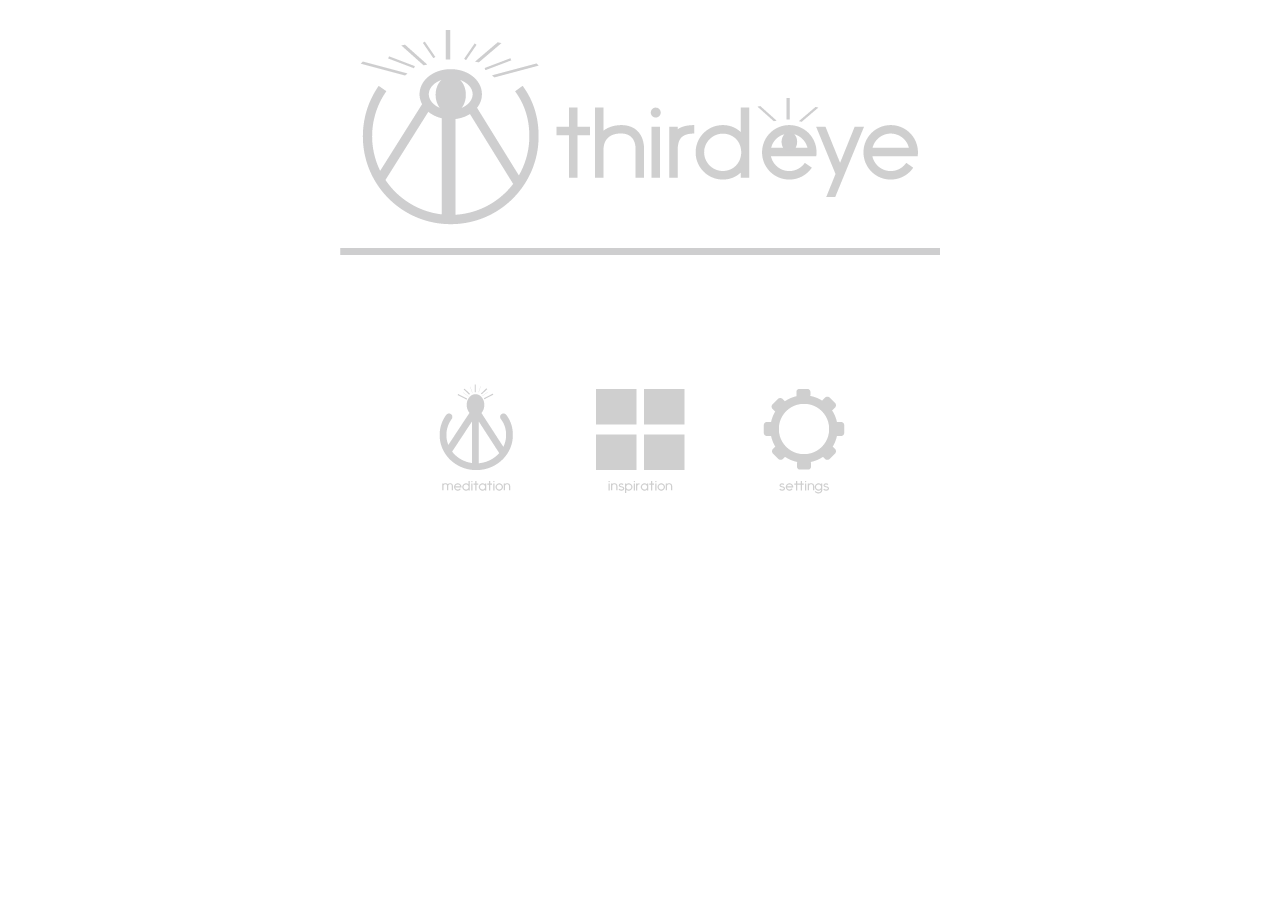
<file: index.html>
<!DOCTYPE html>
<html lang="en">

	<head>
		<meta charset="utf-8">
		<meta http-equiv="X-UA-Compatible" content="IE=edge">
		<meta name="viewport" content="width=device-width, initial scale=1">
		<title>third eye | meditation app</title>
		<link rel="stylesheet" href="css/style.css">
		<script src="https://ajax.googleapis.com/ajax/libs/jquery/2.1.4/jquery.min.js"></script>
		<script src="js/script.js"></script>

	</head>
	

	<body>
		<div class="container">
			<div id="header"><a href="index.html"><img class="banner" src="img/thirdeyelogo.png"></a></div>
			<div id="welcome-msg"></div>
			<div class="front-row">
				
				<a href="challenge.html"><img class="front-icon" src="img/meditation.png"</a>
				<a href="inspiration.html"><img class="front-icon" src="img/inspiration.png"></a>
				<a href="settings.html"><img class="front-icon" src="img/settings.png"></a>
			</div>

			<audio class="music" autoplay>
				
			</audio>
		</div>

	</body>

</html>
</file>
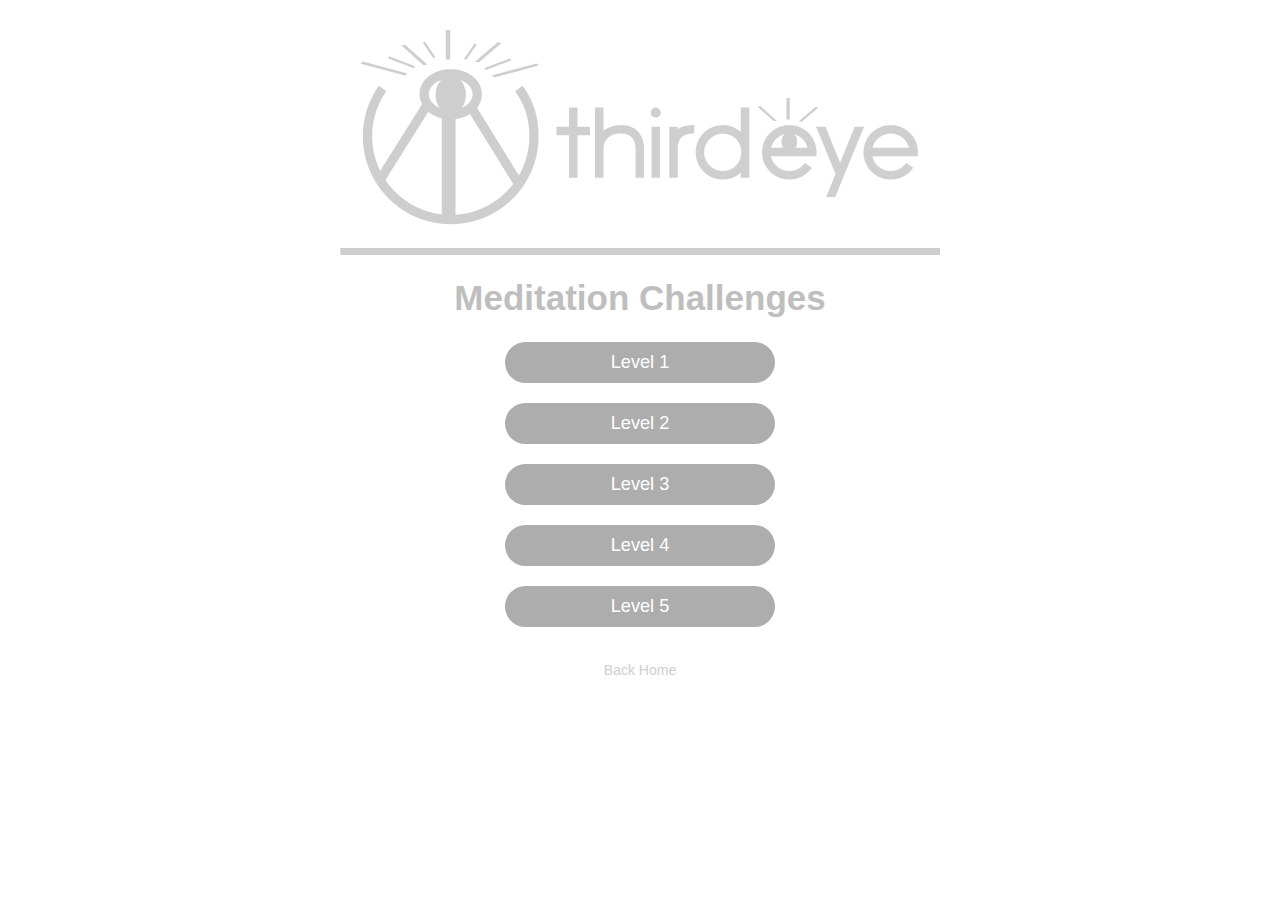
<file: challenge.html>
<!DOCTYPE html>
<html lang="en">

	<head>
		<meta charset="utf-8">
		<meta http-equiv="X-UA-Compatible" content="IE=edge">
		<meta name="viewport" content="width=device-width, initial scale=1">
		<title>third eye | challenges</title>
		<link rel="stylesheet" href="css/style.css">
		<script src="https://ajax.googleapis.com/ajax/libs/jquery/2.1.4/jquery.min.js"></script>
		<script src="js/script.js"></script>

	</head>
	

	<body>
		<div class="container">
			<div id="header"><a href="index.html"><img class="banner" src="img/thirdeyelogo.png"></a></div>
			<div class="challenge-list">
				<h1>Meditation Challenges</h1>
				<a class="challenge1 challenge" href="timer.html"> Level 1</a>
				<a class="challenge2 challenge" href="timer.html"> Level 2</a>
				<a class="challenge3 challenge" href="timer.html"> Level 3</a>
				<a class="challenge4 challenge" href="timer.html"> Level 4</a>
				<a class="challenge5 challenge" href="timer.html"> Level 5</a>
			</div>
			<a class="back" href="index.html">Back Home</a>
		</div>
	</body>

</html>
</file>
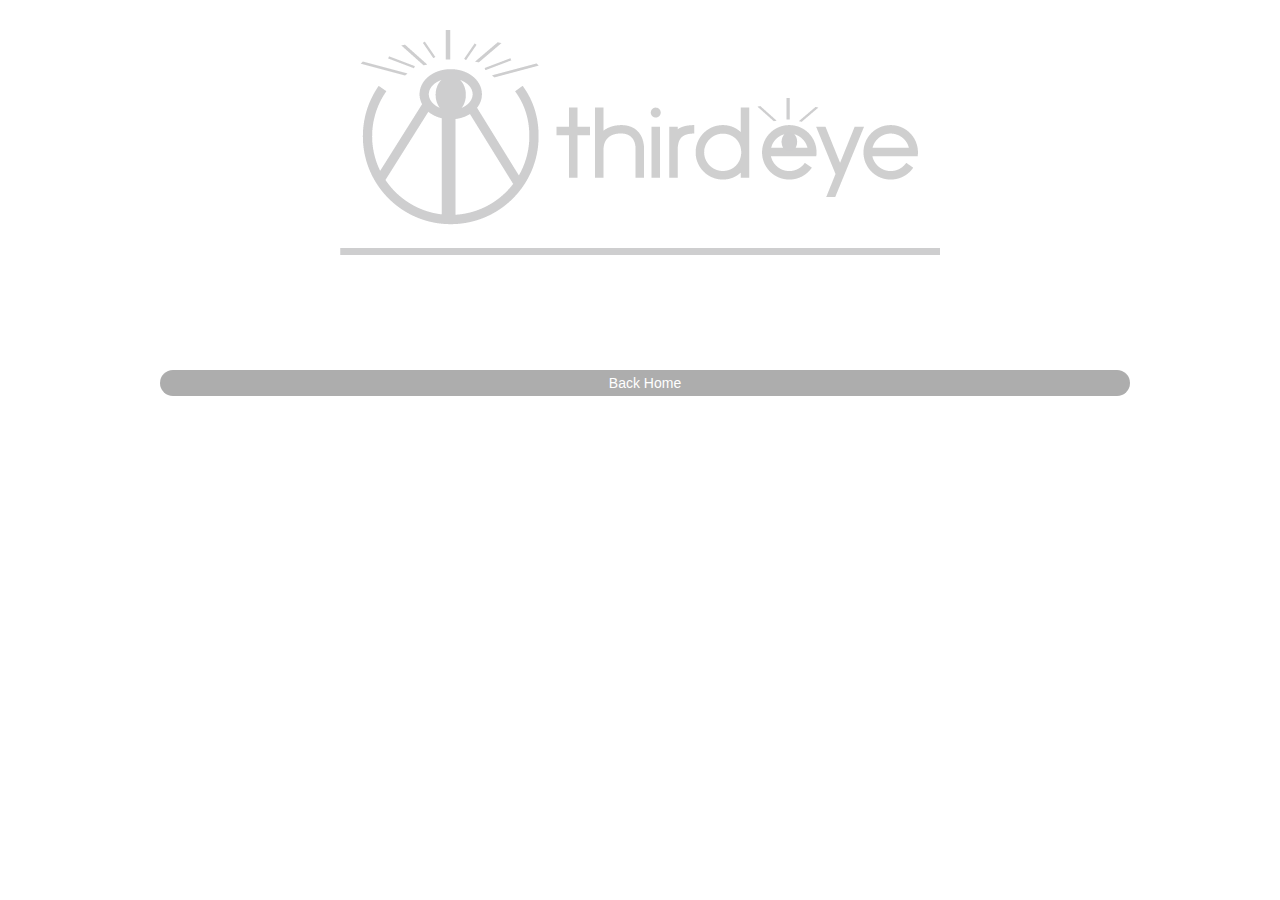
<file: inspiration.html>
<!DOCTYPE html>
<html lang="en">

	<head>
		<meta charset="utf-8">
		<meta http-equiv="X-UA-Compatible" content="IE=edge">
		<meta name="viewport" content="width=device-width, initial scale=1">
		<title>third eye | inspiration</title>
		<link rel="stylesheet" href="css/style.css">
		<script src="https://ajax.googleapis.com/ajax/libs/jquery/2.1.4/jquery.min.js"></script>
		<script src="js/script.js"></script>

	</head>
	

	<body>
		<div class="container">
		<div id="header"><a href="index.html"><img class="banner" src="img/thirdeyelogo.png"></a></div>

        <ul id="inspiration"></ul>
        
        <a class="home-btn-inspiration" href="index.html">Back Home</a>

    </div>
			
	<script>
	$(document).ready(function(){
	// pass in an object that setup the ajax call and handle the success/error responses
	console.log("start");
	$.ajax({
	    url: "https://api.instagram.com/v1/tags/meditation/media/recent?access_token=2339943.1fb234f.44384f3946ff44cb83a3068374578484",
	    type: "GET",
	    crossDomain: true,    // used to prevent cross domain issues
	    dataType: 'jsonp',    // used to prevent cross domain issues
	    success: function(response) {     
	        // The request succeeded
	        console.log("success");
	        //console.log(response1);
	        console.log("another log");
	       	parseInstagramData(response);
	    },
	    error: function(xhr, status) {
	    	// The request failed
	    	console.log("fail");
	        console.log(status);
	    }
	});
	console.log("end");
	function parseInstagramData(json){
		// iterate over each object and create a list of every photo and user
        $.each(json.data, function(key,val){
        	console.log(val);
        	var photo = val.images.standard_resolution.url;
        	var user  = val.user.profile_picture;
        	var username = val.user.username;
        	$('<img/>').attr('src',photo).on('load', function(){
        		// update the photo
        		$('#'+val.id).html(this);
        	});

			$('<li id="'+val.id+'" style="width:640;height:640"><img src="wait.gif"/></li>').appendTo('#inspiration');
        	//$('<li><img src="'+photo+'"/><img src="'+user+'"/>'+username+'</li>').appendTo('#cats');
        });
	}
});


	</script>		
	</body>

</html>
</file>
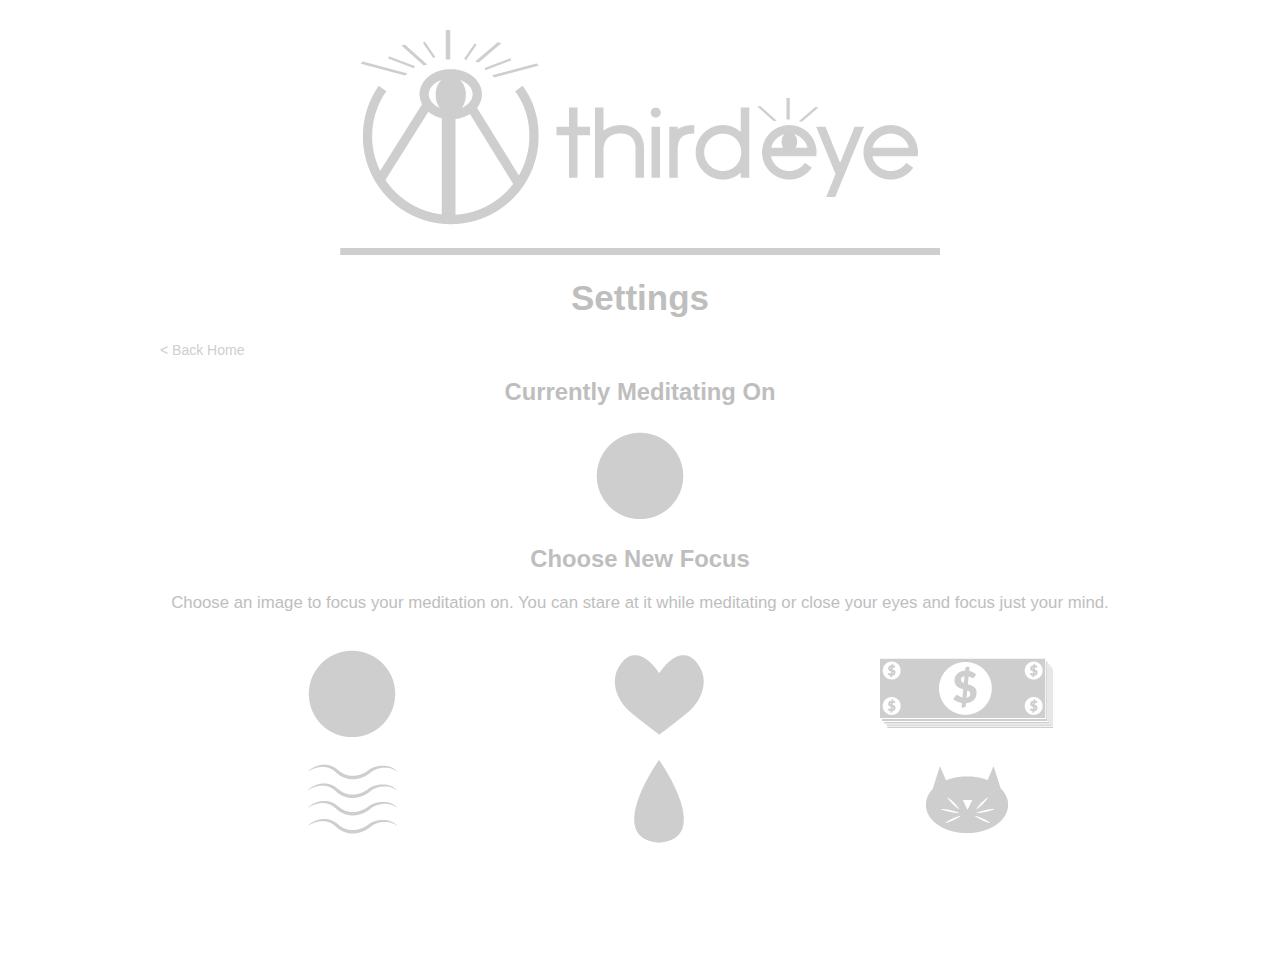
<file: settings.html>
<!DOCTYPE html>
<html lang="en">

	<head>
		<meta charset="utf-8">
		<meta http-equiv="X-UA-Compatible" content="IE=edge">
		<meta name="viewport" content="width=device-width, initial scale=1">
		<title>third eye | settings</title>
		<link rel="stylesheet" href="css/style.css">
		<script src="https://ajax.googleapis.com/ajax/libs/jquery/2.1.4/jquery.min.js"></script>
		<script src="js/script.js"></script>

	</head>
	

	<body>
		<div class="container">
			<div id="header"><a href="index.html"><img class="banner" src="img/thirdeyelogo.png"></a></div>
			<h1>Settings</h1>
			<a class="home-settings" href="index.html">&#60; Back Home</a>
			<section id="icon select">
				<h2>Currently Meditating On</h2>
				<div class="icon-display"></div>
				<div id="icon-list">
					<h2>Choose New Focus</h2>
					<p>Choose an image to focus your meditation on. You can stare at it while meditating or close your eyes and focus just your mind.</p>
					<ul>
						<li class="icon dot"><img src="img/dot.png"></li>
						<li class="icon heart"><img src="img/heart.png"></li>
						<li class="icon money"><img src="img/money.png"></li>
						<li class="icon air"><img src="img/air.png"></li>
						<li class="icon water"><img src="img/water.png"></li>
						<li class="icon cat"><img src="img/cat.png"></li>
					</ul>

					<!-- <p class="audio1">Audio 1</p> -->
					

				</div>
			</section>
		</div>
	</body>

</html>
</file>
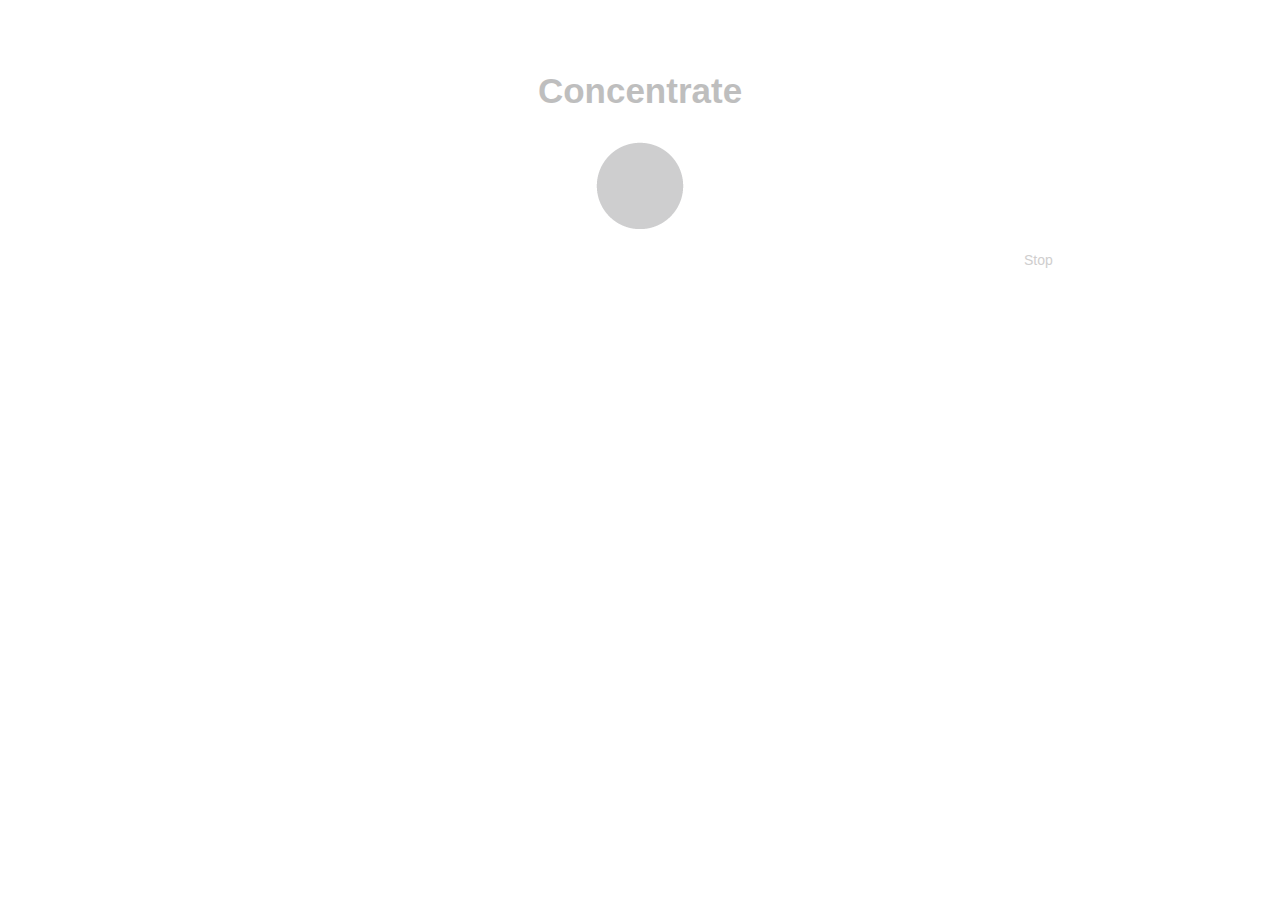
<file: timer.html>
<!DOCTYPE html>
<html lang="en">

	<head>
		<meta charset="utf-8">
		<meta http-equiv="X-UA-Compatible" content="IE=edge">
		<meta name="viewport" content="width=device-width, initial scale=1">
		<title>third eye | current challenge</title>
		<link rel="stylesheet" href="css/style.css">
		<script src="https://ajax.googleapis.com/ajax/libs/jquery/2.1.4/jquery.min.js"></script>
		<script src="js/script.js"></script>

	</head>
	

	<body>
		<div class="container">
			<div class="top-row">
				<h1 class="motivation">Concentrate</h1>
				<div class="complete-display"></div>
				<div class="icon-display"></div>
				<div class="btn-row">
					<a class="home-btn" href="index.html">Home</a>
					<a class="challenge-btn" href="challenge.html">Challenge</a>
				</div>
			</div>
			<div class="time-row">
				<div id="timer"></div>
				<p class="time-display"></p>
				<div class="stop"><a class="stop-btn">Stop</a></div>
			</div>	
			
			
<!-- 			<a href="settings.html">Settings</a> -->
			
		</div>

	</body>
</html>
</file>
<file: css/style.css>
html, body{
	margin:0;
	padding:0;
	background-color:white;
	font-family:sans-serif;
	color:#BEBEBE;
	font-size:14px;
}

.container{
	width:100%;
	height:100%;
	max-width:960px;
	/*min-width:320px;*/
	margin:0 auto;
}

h1{
	font-size:2.5em;
	text-align:center;
}

h2{
	font-size:1.7em;
	text-align:center;
}

p{
	font-size:1.2em;
	text-align:center;
}

a{
	color:#CFCECE;
	text-decoration:none;
}

a:hover{
	color:#ADADAD;
}


a.back:hover{
	color:#ADADAD;
}

ul{
	margin-top:25px;
	margin-bottom:12%;
}

li{
	padding-top:5px;
	list-style:none;
}

img{
	display:block;
	margin:0 auto;
}

.banner{
	max-width:100%;
}

/**HOME PAGE**/

.front-row{
	margin-top:12.5%;
	text-align:center;
}

.front-icon{
	
	/*max-width:100px;*/
	padding-left:30px;
	padding-right:30px;
	display:inline-block;
}

img.front-icon {
	max-width:100%;
	height:auto;
}

/**HOME BUTTON**/

.btn-row{
	width:100%;
	margin-top:25px;
	text-align:center;
}

.home-btn{
	padding:10px;
	background-color:#ADADAD;
	border-radius:50px;
	/*float:left;*/
}

.home-btn:hover{
	padding:10px;
	background-color:#CFCECE;
	border-radius:50px;
}

.home-btn-inspiration{
	color:#FFF;
	width:100%;
	margin-bottom:30px;
	display:inline-block;
	text-align:center;
	padding:5px;
	background-color:#ADADAD;
	border-radius:50px;
}

.home-btn-inspiration:hover{
	background-color:#CFCECE;
}


a.home-btn{
	color:white;
	text-decoration:none;
	/*margin:20px auto 0;*/
	display:inline-block;
	width:100px;
	font-size:1.3em;
	text-align:center;
}

.challenge-btn{

	padding:10px;
	background-color:#ADADAD;
	border-radius:50px;
}

.challenge-btn:hover{
	padding:10px;
	background-color:#CFCECE;
	border-radius:50px;
}

a.challenge-btn{
	margin-left:10px;
	color:white;
	text-decoration:none;
	
	display:inline-block;
	width:100px;
	font-size:1.3em;
	text-align:center;
}


/**CHALLENGE PAGE**/
.challenge-list{
	margin:0 auto;
	width:100%;
}
.challenge{
	padding:10px;
	background-color:#ADADAD;
	border-radius:50px;
}

.challenge:hover{
	padding:10px;
	background-color:#CFCECE;
	border-radius:50px;
}

a.challenge{
	color:white;
	text-decoration:none;
	margin:20px auto 0;
	display:block;
	width:250px;
	font-size:1.3em;
	text-align:center;
}

a.back{
	margin:35px auto 30px;
	text-decoration:none;
	color:#CFCECE;
	display:block;
	text-align:center;
}

a.back:hover{
	color:#ADADAD;
}



/**TIMER**/
.motivation{
	padding-top:5%;
}

.top-row{
	height:80%;
	}

.time-row{
	height:20%;
	text-align:right;
}

#timer{
	text-align:right;
	padding-left:60%;
	float:left;
}
.stop{
	margin-right:7%;
}

.time-display{
	text-align:center;

}

.stop-btn a{
	margin:0 auto;
	text-align:center;
}

.complete{
	margin:0;
	padding:0;
	color:#CFCECE;
	font-size:2.6em;
}


/**SETTINGS**/

.icon-list{
	text-align:center;
}
.icon{
	width:33%;
	display:inline-block;
}

/**API**/
#inspiration img{
	width:250px;
	/*max-width:100%;*/
	padding:25px;
	float:left;
}


@media(max-width:795px){
	.icon{width:100%;}
	.front-row{margin-top:20%;}
	.front-icon{padding:0;}
}
</file>
